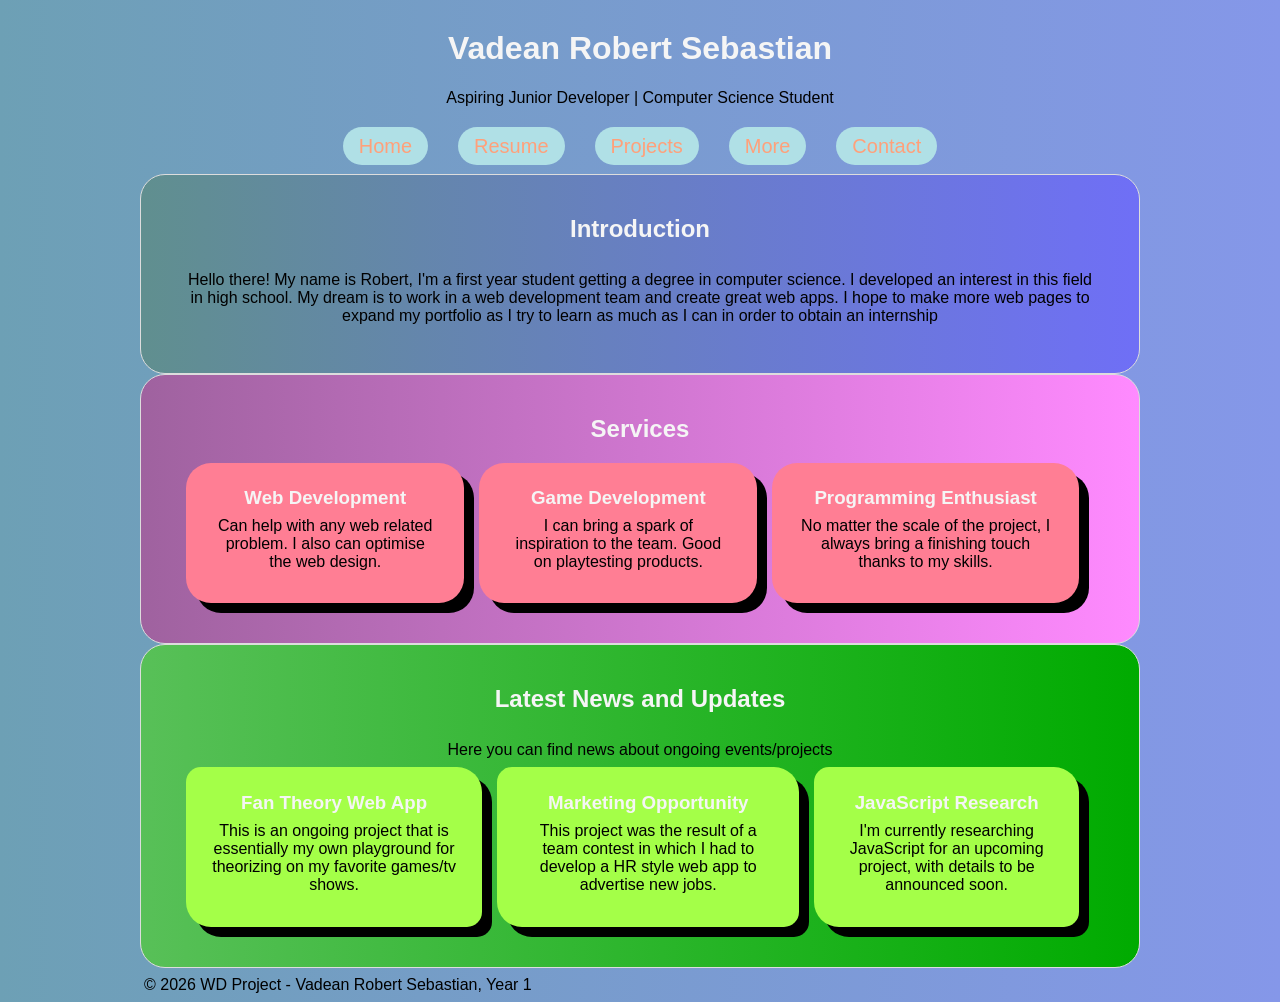
<file: index.html>
<!DOCTYPE html>
<html lang="en">
<head>
    <meta charset="UTF-8">
    <meta name="viewport" content="width=device-width, initial-scale=1.0">
    <title>My Developer Brand</title>
    <link rel="stylesheet" href="styles.css">
    <link rel="stylesheet" href="https://cdnjs.cloudflare.com/ajax/libs/font-awesome/6.4.2/css/all.min.css" integrity="sha512-z3gLpd7yknf1YoNbCzqRKc4qyor8gaKU1qmn+CShxbuBusANI9QpRohGBreCFkKxLhei6S9CQXFEbbKuqLg0DA==" crossorigin="anonymous" referrerpolicy="no-referrer">
</head>
<body>
    <a href="#main-content" class="skip-link">Skip to main content</a>
    <header>
        <h1>Vadean Robert Sebastian</h1>
        <p class="subtitle">Aspiring Junior Developer | Computer Science Student</p>
        <nav aria-label="Main navigation">
            <ul class="nav-links">
                <li><a href="index.html">Home</a></li>
                <li><a href="about.html">Resume</a></li>
                <li><a href="data.html">Projects</a></li>
                <li class="dropdown"> <a href="#" id="more">More</a> 
                <ul id="more-list">
                    <li> <a href="card.html">Card</a> </li>
                    <li> <a href="overview.html">Overview</a> </li>
                    <li> <a href="chatbot.html">Chatbot</a> </li>
                    <li><a href="specificity.html">CSS Game</a></li>
                </ul>
                </li>
                <li><a href="contact.html">Contact</a></li>
            </ul>
        </nav>
    </header>
    <main id="main-content">
        <section class="description-container">
            <h2>Introduction</h2>
            <p>Hello there! My name is Robert, I'm a first year student getting a degree in computer science. I developed an interest in this field in high school. My dream is to work in a web development team and create great web apps. I hope to make more web pages to expand my portfolio as I try to learn as much as I can in order to obtain an internship</p>
        </section>
        <section class="service-container">
            <h2>Services</h2>
            <div class="card-container">
            <article class="card">
                <h3>Web Development</h3>
                <p>Can help with any web related problem. I also can optimise the web design.</p>
            </article>
            <article class="card">
                <h3>Game Development</h3>
                <p>I can bring a spark of inspiration to the team. Good on playtesting products.</p>
            </article>
            <article class="card">
                <h3>Programming Enthusiast</h3>
                <p>No matter the scale of the project, I always bring a finishing touch thanks to my skills.</p>
            </article>
            </div>
        </section>
        <section class="update-container">
            <h2>Latest News and Updates</h2>
            <p class="subtitle">Here you can find news about ongoing events/projects</p>
            <div class="card-container">
            <article class="update-card">
                    <h3>Fan Theory Web App</h3>
                    <p>This is an ongoing project that is essentially my own playground for theorizing on my favorite games/tv shows.</p>
            </article>
            <article class="update-card">
                    <h3>Marketing Opportunity</h3>
                    <p>This project was the result of a team contest in which I had to develop a HR style web app to advertise new jobs.</p>
            </article>
            <article class="update-card">
                    <h3>JavaScript Research</h3>
                    <p>I'm currently researching JavaScript for an upcoming project, with details to be announced soon.</p>
            </article>
            </div>
    </section>
    </main>
    <footer>
        <p>&copy; 2026 WD Project - Vadean Robert Sebastian, Year 1</p>
    </footer>
    <script src="navigation.js"></script>
</body>
</html>
</file>
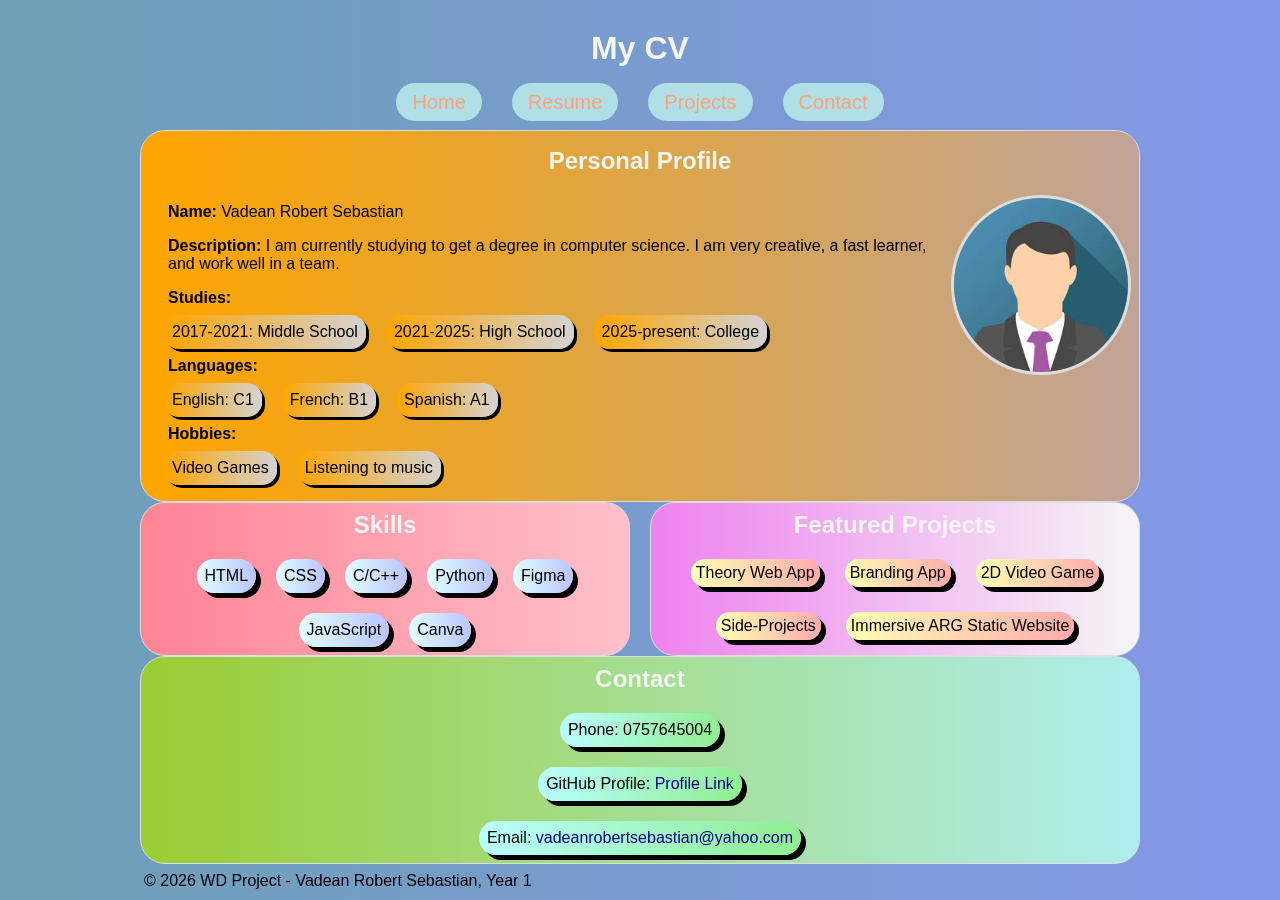
<file: about.html>
<!DOCTYPE html>
<html lang="en">
<head>
    <meta charset="UTF-8">
    <meta name="viewport" content="width=device-width, initial-scale=1.0">
    <title>Developer CV</title>
    <link rel="stylesheet" href="styles.css">
    <link rel="stylesheet" href="https://cdnjs.cloudflare.com/ajax/libs/font-awesome/6.4.2/css/all.min.css" integrity="sha512-z3gLpd7yknf1YoNbCzqRKc4qyor8gaKU1qmn+CShxbuBusANI9QpRohGBreCFkKxLhei6S9CQXFEbbKuqLg0DA==" crossorigin="anonymous" referrerpolicy="no-referrer" >
</head>
<body>
    <a href="#main-content" class="skip-link">Skip to main content</a>
    <header>
        <h1>My CV</h1>
        <nav aria-label="Main navigation">
            <ul class="nav-links">
                <li><a href="index.html">Home</a></li>
                <li><a href="about.html">Resume</a></li>
                <li><a href="data.html">Projects</a></li>
                <li><a href="contact.html">Contact</a></li>
            </ul>
        </nav>
    </header>
    <main id="main-content">
        <section class="profile-container">
            <h2>Personal Profile</h2>
            <div class="profile-content">
            <div class="profile-text">
            <p><b>Name:</b> Vadean Robert Sebastian</p>
            <p><b>Description:</b> I am currently studying to get a degree in computer science. I am very creative, a fast learner, and work well in a team.</p>
            <p><b>Studies:</b></p>
                <ul class="studies">
                <li>2017-2021: Middle School</li>
                <li>2021-2025: High School</li>
                <li>2025-present: College</li>
                </ul>
            <p><b>Languages:</b></p>
            <ul class="studies">
                <li>English: C1</li>
                <li>French: B1</li>
                <li>Spanish: A1</li>
            </ul>
            <p><b>Hobbies:</b></p>
            <ul class="studies">
                <li>Video Games</li>
                <li>Listening to music</li>
            </ul>
            </div>
            <img src="avatar.jfif" alt="profile-image" class="profile-img">
            </div>
        </section>
         <div class="cv-container">
        <section class="skills-container">
            <h2>Skills</h2>
            <ul class="skills">
                <li>HTML</li>
                <li>CSS</li>
                <li>C/C++</li>
                <li>Python</li>
                <li>Figma</li>
                <li>JavaScript</li>
                <li>Canva</li>
            </ul>
        </section>
            <section class="project-container">
            <h2>Featured Projects</h2>
            <ul class="project">
                <li>Theory Web App</li>
                <li>Branding App</li>
                <li>2D Video Game</li>
                <li>Side-Projects</li>
                <li>Immersive ARG Static Website</li>
            </ul>
        </section>
        </div>
        <section class="contact-container">
            <h2>Contact</h2>
            <ul class="contact">
                <li>Phone: 0757645004</li>
                <li>GitHub Profile: <a href="https://github.com/RobertDev15/personal-brand-website">Profile Link</a></li>
                <li>Email: <a href="mailto:vadeanrobertsebastian@yahoo.com">vadeanrobertsebastian@yahoo.com</a></li>
            </ul>
        </section>
    </main>
    <footer>
        <p>&copy; 2026 WD Project - Vadean Robert Sebastian, Year 1</p>
    </footer>
</body>
</html>
</file>
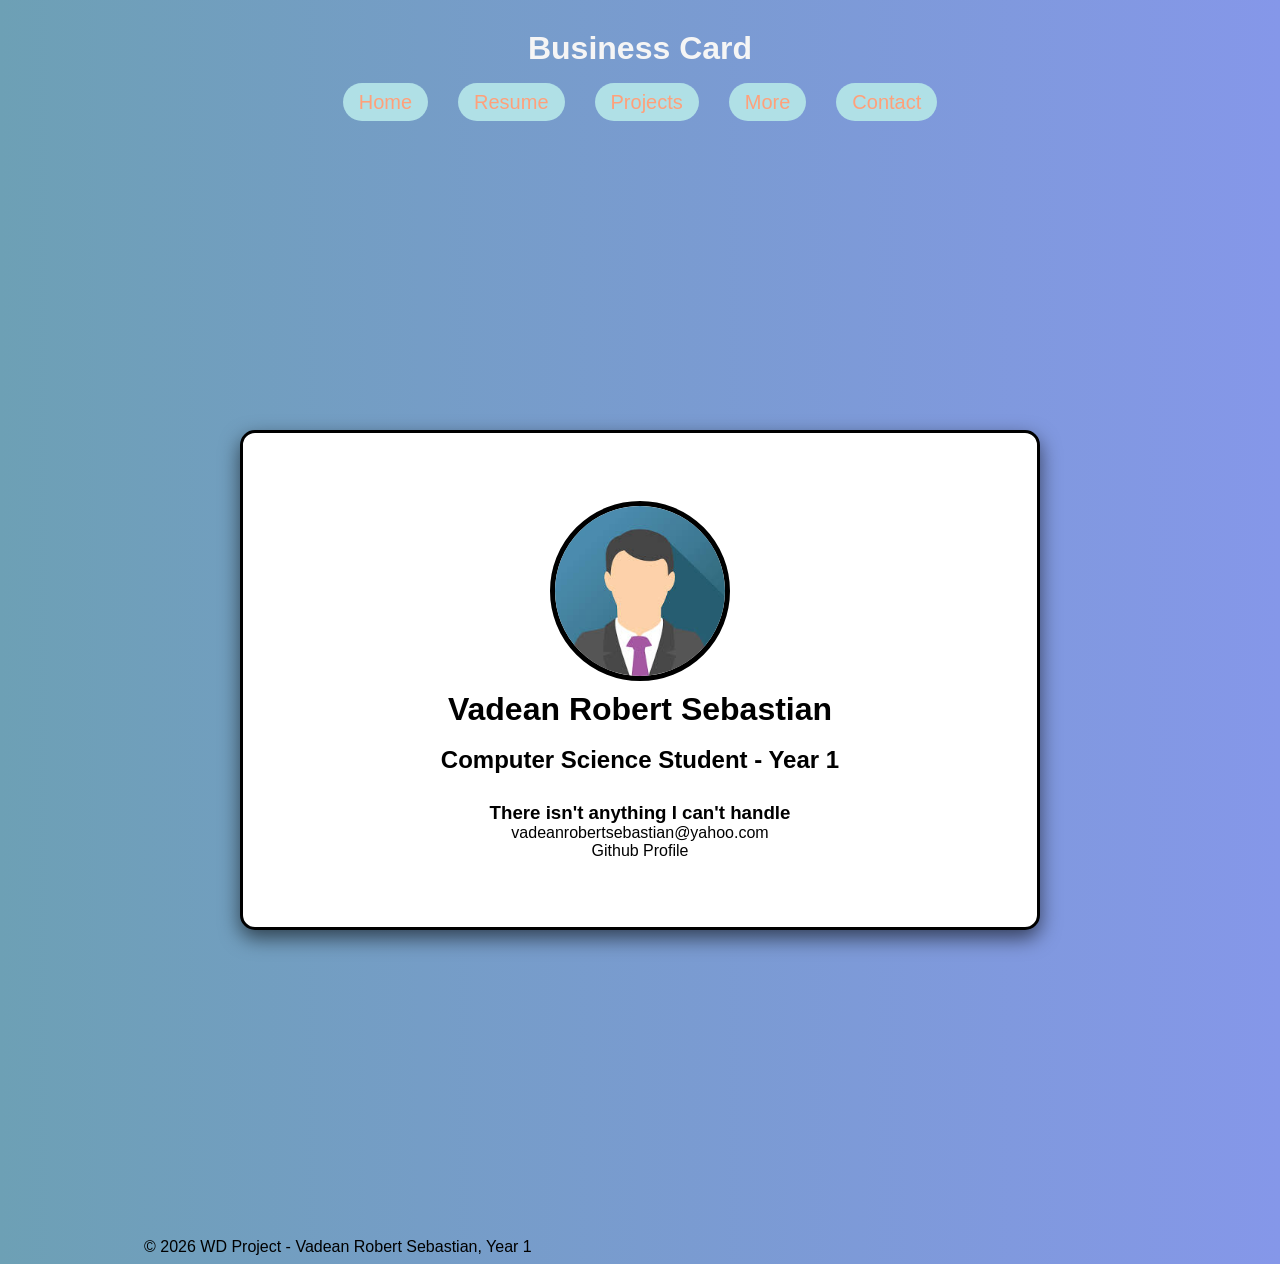
<file: card.html>
<!DOCTYPE html>
<html lang="en">
<head>
    <meta charset="UTF-8">
    <meta name="viewport" content="width=device-width, initial-scale=1.0">
    <title>Developer Business Card</title>
    <link rel="stylesheet" href="styles.css">
    <link rel="stylesheet" href="card.css">
    <link rel="stylesheet" href="https://cdnjs.cloudflare.com/ajax/libs/font-awesome/6.4.2/css/all.min.css" integrity="sha512-z3gLpd7yknf1YoNbCzqRKc4qyor8gaKU1qmn+CShxbuBusANI9QpRohGBreCFkKxLhei6S9CQXFEbbKuqLg0DA==" crossorigin="anonymous" referrerpolicy="no-referrer" >
    <style>
        .subtitle{
            color: black;
        }
    </style>
</head>
<body>
    <a href="#main-content" class="skip-link">Skip to main content</a>
    <header>
        <h1>Business Card</h1>
        <nav aria-label="Main navigation">
            <ul class="nav-links">
                <li><a href="index.html">Home</a></li>
                <li><a href="about.html">Resume</a></li>
                <li><a href="data.html">Projects</a></li>
                <li class="dropdown"> <a href="#" id="more">More</a> 
                <ul id="more-list">
                    <li> <a href="card.html">Card</a> </li>
                    <li> <a href="overview.html">Overview</a> </li>
                    <li> <a href="chatbot.html">Chatbot</a> </li>
                    <li><a href="specificity.html">CSS Game</a></li>
                </ul>
                </li>
                <li><a href="contact.html">Contact</a></li>
            </ul>
        </nav>
    </header>
    <main id="main-content">
        <div id="business-card">
            <img src="avatar.jfif" alt="Profile picture" class="profile-img" style="border: 5px solid black;">
            <h1 class="name">Vadean Robert Sebastian</h1>
            <h2 class="subtitle">Computer Science Student - Year 1</h2>
            <h3 class="catchphrase">There isn't anything I can't handle</h3>
            <a href="mailto:vadeanrobertsebastian@yahoo.com" id="email">vadeanrobertsebastian@yahoo.com</a>
            <a href="https://github.com/" id="github">Github Profile</a>
        </div>
    </main>
    <footer>
        <p>&copy; 2026 WD Project - Vadean Robert Sebastian, Year 1</p>
    </footer>
    <script src="navigation.js"></script>
</body>
</html>
</file>
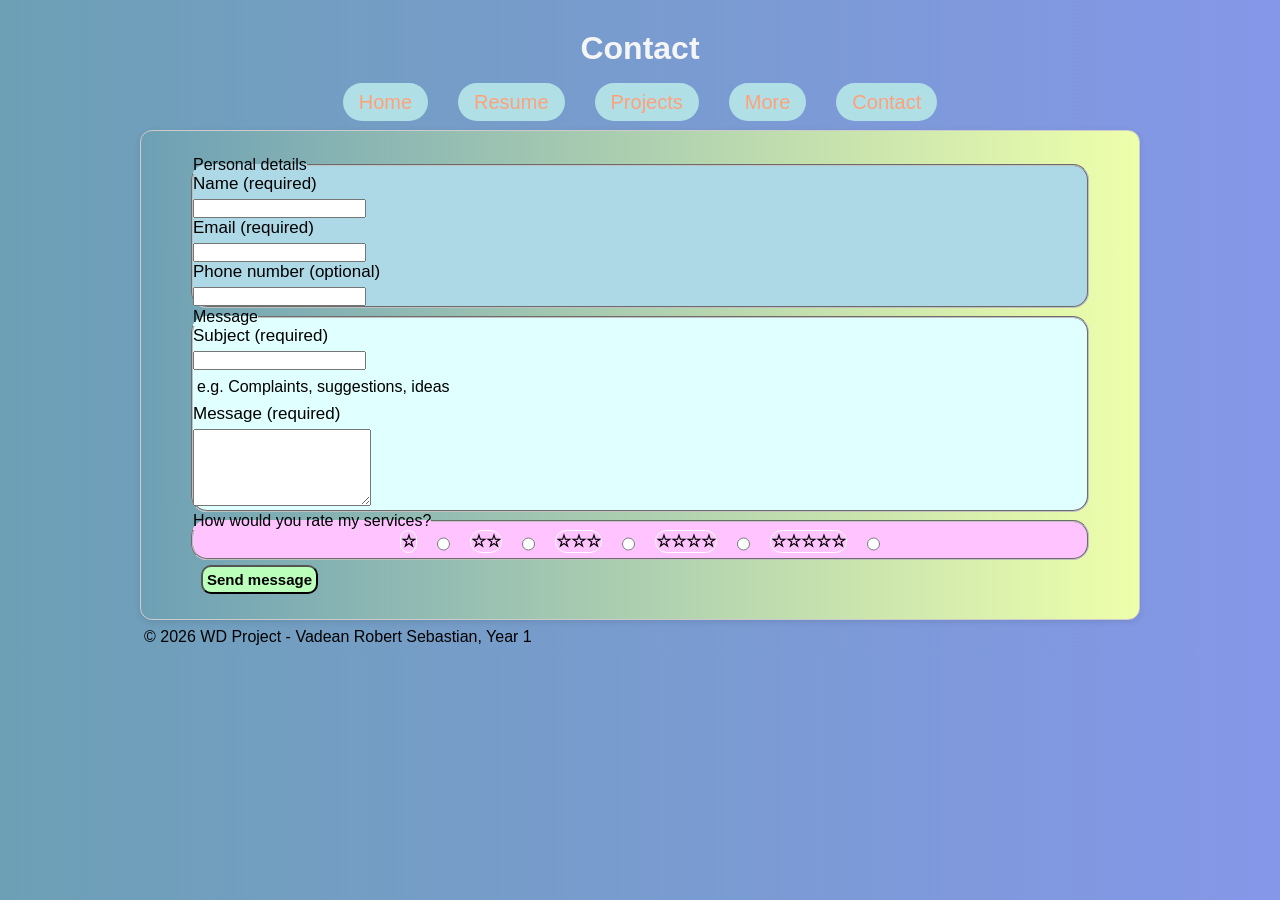
<file: contact.html>
<!DOCTYPE html>
<html lang="en">
<head>
    <meta charset="UTF-8">
    <meta name="viewport" content="width=device-width, initial-scale=1.0">
    <title>Contact and feedback</title>
    <link rel="stylesheet" href="styles.css">
    <link rel="stylesheet" href="https://cdnjs.cloudflare.com/ajax/libs/font-awesome/6.4.2/css/all.min.css" integrity="sha512-z3gLpd7yknf1YoNbCzqRKc4qyor8gaKU1qmn+CShxbuBusANI9QpRohGBreCFkKxLhei6S9CQXFEbbKuqLg0DA==" crossorigin="anonymous" referrerpolicy="no-referrer" >
</head>
<body>
    <a href="#main-content" class="skip-link">Skip to main content</a>
    <header>
        <h1>Contact</h1>
        <nav aria-label="Main navigation">
            <ul class="nav-links">
               <li><a href="index.html">Home</a></li>
                <li><a href="about.html">Resume</a></li>
                <li><a href="data.html">Projects</a></li>
                <li class="dropdown"> <a href="#" id="more">More</a> 
                <ul id="more-list">
                    <li> <a href="card.html">Card</a> </li>
                    <li> <a href="overview.html">Overview</a> </li>
                    <li> <a href="chatbot.html">Chatbot</a> </li>
                    <li><a href="specificity.html">CSS Game</a></li>
                </ul>
                </li>
                <li><a href="contact.html">Contact</a></li>
            </ul>
        </nav>
    </header>
    <main id="main-content">
        <form action="#" method="post" aria-label="Contact form" class="form">
            <fieldset class="details">
                <legend>Personal details</legend>
                <label for="name">Name (required)</label>
                <input type="text" name="name" id="name" required>
                <label for="email">Email (required)</label>
                <input type="email" name="email" id="email" required>
                <label for="phone">Phone number (optional)</label>
                <input type="tel" name="phone" id="phone">
            </fieldset>
            <fieldset class="msg">
                <legend>Message</legend>
                <label for="subject">Subject (required)</label>
                <input type="text" name="subject" id="subject"  class="subject" aria-describedby="subject-hint" required>
                <p id="subject-hint">e.g. Complaints, suggestions, ideas</p>
                <label for="msg" class="msg">Message (required)</label>
                <textarea name="message" id="msg" rows="5" required></textarea>
            </fieldset>
            <fieldset class="review">
                <legend>How would you rate my services?</legend>
                <label for="1star">&star;</label>
                <input type="radio" name="review" id="1star" value="1">
                <label for="2star">&star;&star;</label>
                <input type="radio" name="review" id="2star" value="2">
                <label for="3star">&star;&star;&star;</label>
                <input type="radio" name="review" id="3star" value="3">
                <label for="4star">&star;&star;&star;&star;</label>
                <input type="radio" name="review" id="4star" value="4">
                <label for="5star">&star;&star;&star;&star;&star;</label>
                <input type="radio" name="review" id="5star" value="5">
            </fieldset>
            <button type="submit" class="btn"><b>Send message</b></button>
        </form>
    </main>
    <footer>
        <p>&copy; 2026 WD Project - Vadean Robert Sebastian, Year 1</p>
    </footer>
    <script src="navigation.js"></script>
</body>
</html>
</file>
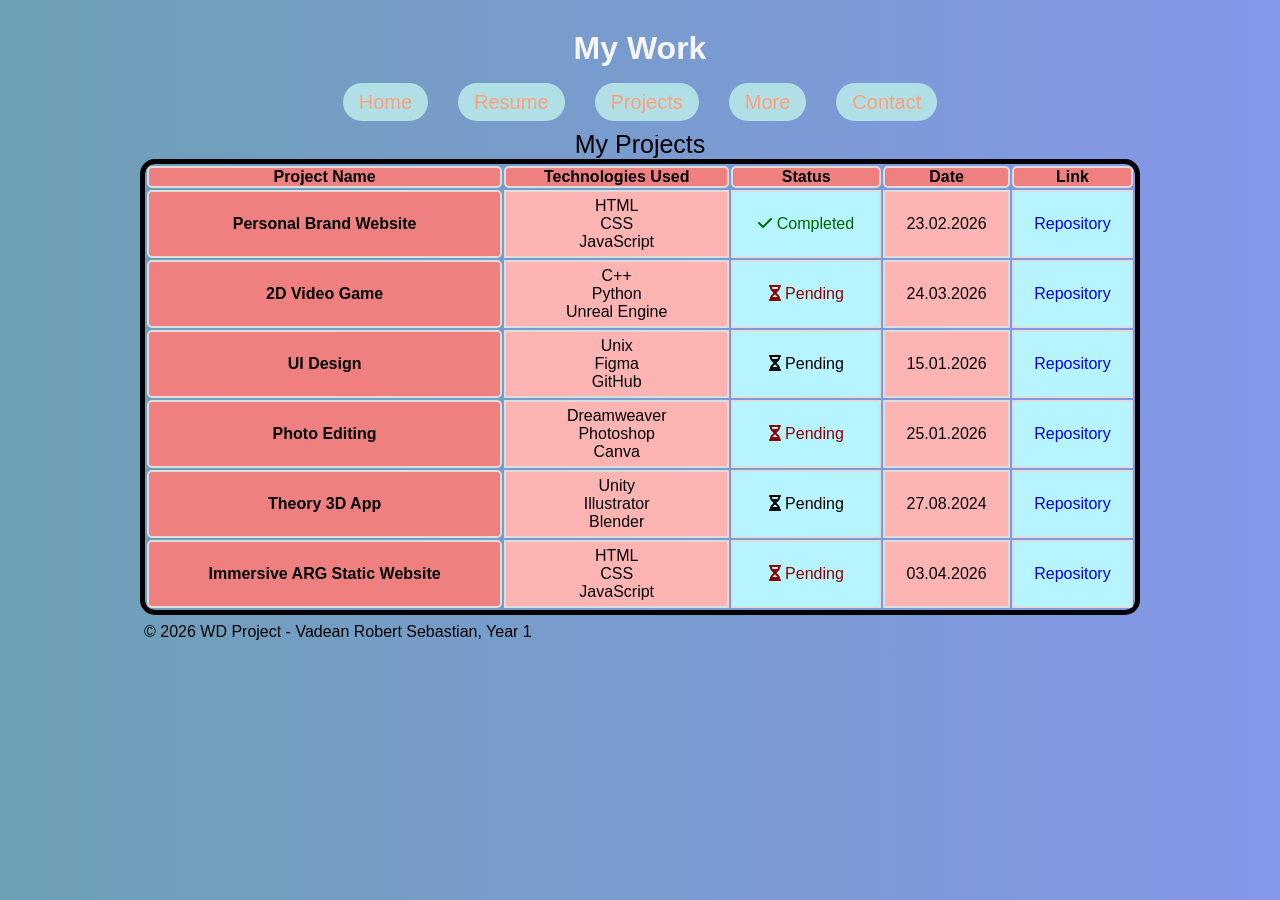
<file: data.html>
<!DOCTYPE html>
<html lang="en">
<head>
    <meta charset="UTF-8">
    <meta name="viewport" content="width=device-width, initial-scale=1.0">
    <title>Developer Portfolio</title>
    <link rel="stylesheet" href="styles.css">
    <link rel="stylesheet" href="https://cdnjs.cloudflare.com/ajax/libs/font-awesome/6.4.2/css/all.min.css" integrity="sha512-z3gLpd7yknf1YoNbCzqRKc4qyor8gaKU1qmn+CShxbuBusANI9QpRohGBreCFkKxLhei6S9CQXFEbbKuqLg0DA==" crossorigin="anonymous" referrerpolicy="no-referrer" >
    <style>
        .done{
            color: darkgreen;
        }
        .status:nth-child(odd){
            color: darkred;
        }
        .status:nth-child(even){
            color: yellowgreen;
        }
    </style>
</head>
<body>
    <a href="#main-content" class="skip-link">Skip to main content</a>
    <header>
        <h1>My Work</h1>
        <nav aria-label="Main navigation">
            <ul class="nav-links">
                <li><a href="index.html">Home</a></li>
                <li><a href="about.html">Resume</a></li>
                <li><a href="data.html">Projects</a></li>
                <li class="dropdown"> <a href="#" id="more">More</a> 
                <ul id="more-list">
                    <li> <a href="card.html">Card</a> </li>
                    <li> <a href="overview.html">Overview</a> </li>
                    <li> <a href="chatbot.html">Chatbot</a> </li>
                    <li><a href="specificity.html">CSS Game</a></li>
                </ul>
                </li>
                <li><a href="contact.html">Contact</a></li>
            </ul>
        </nav>
    </header>
    <main id="main-content">
        <table class="data-table">
            <caption>My Projects</caption>
            <thead>
                <tr>
                    <th scope="col">Project Name</th>
                    <th scope="col">Technologies Used</th>
                    <th scope="col">Status</th>
                    <th scope="col">Date</th>
                    <th scope="col">Link</th>
                </tr>
            </thead>
            <tbody>
                <tr>
                    <th scope="row">Personal Brand Website</th>
                    <td>
                        <ul>
                        <li>HTML</li>
                        <li>CSS</li>
                        <li>JavaScript</li>
                        </ul>
                    </td>
                    <td class="done"><i class="fa-solid fa-check"></i> Completed</td>
                    <td>23.02.2026</td>
                    <td><a href="https://github.com/RobertDev15">Repository</a></td>
                </tr>
                <tr>
                    <th scope="row">2D Video Game</th>
                    <td>
                        <ul>
                            <li>C++</li>
                            <li>Python</li>
                            <li>Unreal Engine</li>
                        </ul>
                    </td>
                    <td class="status"><i class="fa-solid fa-hourglass-half"></i> Pending</td>
                    <td >24.03.2026</td>
                    <td><a href="https://github.com/RobertDev15">Repository</a></td>
                </tr>
                <tr>
                    <th scope="row">UI Design</th>
                    <td>
                        <ul>
                            <li>Unix</li>
                            <li>Figma</li>
                            <li>GitHub</li>
                        </ul>
                    </td>
                    <td><i class="fa-solid fa-hourglass-half"></i> Pending</td>
                    <td >15.01.2026</td>
                    <td><a href="https://github.com/RobertDev15">Repository</a></td>
                </tr>
                <tr>
                    <th  scope="row">Photo Editing</th>
                    <td>
                        <ul>
                            <li>Dreamweaver</li>
                            <li>Photoshop</li>
                            <li>Canva</li>
                        </ul>
                    </td>
                    <td class="status"><i class="fa-solid fa-hourglass-half"></i> Pending</td>
                    <td>25.01.2026</td>
                    <td><a href="https://github.com/RobertDev15">Repository</a></td>
                </tr>
                <tr>
                    <th scope="row">Theory 3D App</th>
                    <td>
                        <ul>
                            <li>Unity</li>
                            <li>Illustrator</li>
                            <li>Blender</li>
                        </ul>
                    </td>
                    <td><i class="fa-solid fa-hourglass-half"></i> Pending</td>
                    <td>27.08.2024</td>
                    <td><a href="https://github.com/RobertDev15">Repository</a></td>
                </tr>
                <tr>
                    <th scope="row">Immersive ARG Static Website</th>
                    <td>
                        <ul>
                            <li>HTML</li>
                            <li>CSS</li>
                            <li>JavaScript</li>
                        </ul>
                    </td>
                    <td class="status"><i class="fa-solid fa-hourglass-half"></i> Pending</td>
                    <td>03.04.2026</td>
                    <td ><a href="#">Repository</a></td>
                </tr>
            </tbody>
        </table>
    </main>
    <footer>
        <p>&copy; 2026 WD Project - Vadean Robert Sebastian, Year 1</p>
    </footer>
    <script src="navigation.js"></script>
</body>
</html>
</file>
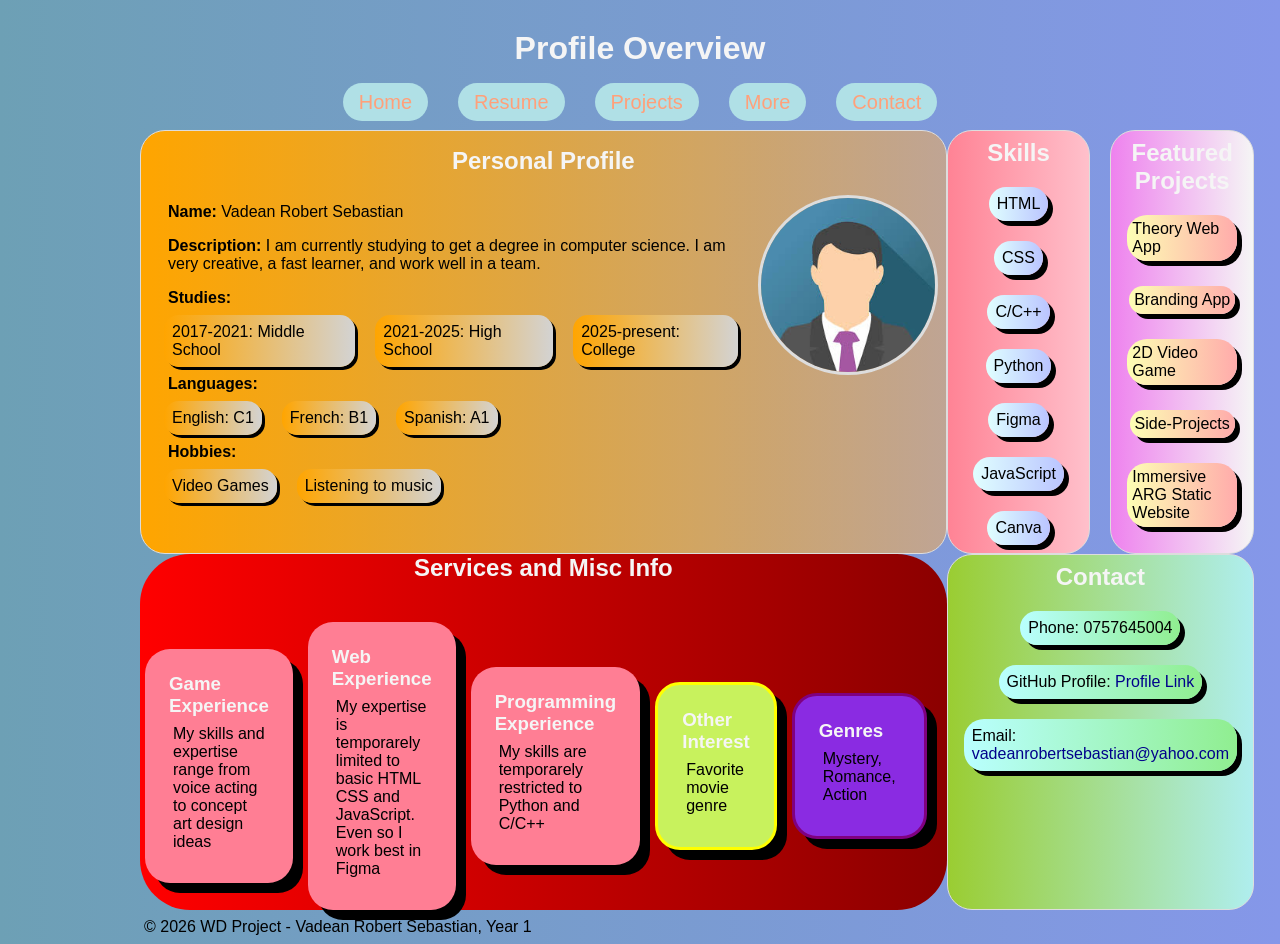
<file: overview.html>
<!DOCTYPE html>
<html lang="en">
<head>
    <meta charset="UTF-8">
    <meta name="viewport" content="width=device-width, initial-scale=1.0">
    <title>Developer Services</title>
    <link rel="stylesheet" href="styles.css">
    <link rel="stylesheet" href="https://cdnjs.cloudflare.com/ajax/libs/font-awesome/6.4.2/css/all.min.css" integrity="sha512-z3gLpd7yknf1YoNbCzqRKc4qyor8gaKU1qmn+CShxbuBusANI9QpRohGBreCFkKxLhei6S9CQXFEbbKuqLg0DA==" crossorigin="anonymous" referrerpolicy="no-referrer" >
</head>
<body>
    <a href="#main-content" class="skip-link">Skip to main content</a>
    <header>
        <h1>Profile Overview</h1>
        <nav aria-label="Main navigation">
            <ul class="nav-links">
                <li><a href="index.html">Home</a></li>
                <li><a href="about.html">Resume</a></li>
                <li><a href="data.html">Projects</a></li>
                <li class="dropdown"> <a href="#" id="more">More</a> 
                <ul id="more-list">
                    <li> <a href="card.html">Card</a> </li>
                    <li> <a href="overview.html">Overview</a> </li>
                    <li> <a href="chatbot.html">Chatbot</a> </li>
                    <li><a href="specificity.html">CSS Game</a></li>
                </ul>
                </li>
                <li><a href="contact.html">Contact</a></li>
            </ul>
        </nav>
    </header>
    <main id="main-content" class="main-overview">
        <section class="profile-container">
            <h2>Personal Profile</h2>
            <div class="profile-content">
            <div class="profile-text">
            <p><b>Name:</b> Vadean Robert Sebastian</p>
            <p><b>Description:</b> I am currently studying to get a degree in computer science. I am very creative, a fast learner, and work well in a team.</p>
            <p><b>Studies:</b></p>
                <ul class="studies">
                <li>2017-2021: Middle School</li>
                <li>2021-2025: High School</li>
                <li>2025-present: College</li>
                </ul>
            <p><b>Languages:</b></p>
            <ul class="studies">
                <li>English: C1</li>
                <li>French: B1</li>
                <li>Spanish: A1</li>
            </ul>
            <p><b>Hobbies:</b></p>
            <ul class="studies">
                <li>Video Games</li>
                <li>Listening to music</li>
            </ul>
            </div>
            <img src="avatar.jfif" alt="profile-image" class="profile-img">
            </div>
        </section>
         <div class="cv-container">
        <section class="skills-container">
            <h2>Skills</h2>
            <ul class="skills">
                <li>HTML</li>
                <li>CSS</li>
                <li>C/C++</li>
                <li>Python</li>
                <li>Figma</li>
                <li>JavaScript</li>
                <li>Canva</li>
            </ul>
        </section>
            <section class="project-container">
            <h2>Featured Projects</h2>
            <ul class="project">
                <li>Theory Web App</li>
                <li>Branding App</li>
                <li>2D Video Game</li>
                <li>Side-Projects</li>
                <li>Immersive ARG Static Website</li>
            </ul>
        </section>
         </div>
         <section class="overview-container">
            <h2>Services and Misc Info</h2>
        <div class="card-container">
            <article class="game-card">
                <h3>Game Experience</h3>
                <p>My skills and expertise range from voice acting to concept art design ideas</p>
            </article>
            <article class="web-card">
                <h3>Web Experience</h3>
                <p>My expertise is temporarely limited to basic HTML CSS and JavaScript. Even so I work best in Figma</p>
            </article>
            <article class="program-card">
                <h3>Programming Experience</h3>
                <p>My skills are temporarely restricted to Python and C/C++</p>
            </article>
            <article class="extra-card">
                <h3>Other Interest</h3>
                <p>Favorite movie genre</p>
            </article>
            <article class="interest-card">
                <h3>Genres</h3>
                <p>Mystery, Romance, Action</p>
            </article>
        </div>
        </section>
        <section class="contact-container">
            <h2>Contact</h2>
            <ul class="contact">
                <li>Phone: 0757645004</li>
                <li>GitHub Profile: <a href="https://github.com/RobertDev15/personal-brand-website">Profile Link</a></li>
                <li>Email: <a href="mailto:vadeanrobertsebastian@yahoo.com">vadeanrobertsebastian@yahoo.com</a></li>
            </ul>
        </section>
        
    </main>
    <footer>
        <p>&copy; 2026 WD Project - Vadean Robert Sebastian, Year 1</p>
    </footer>
    <script src="navigation.js"></script>
</body>
</html>
</file>
<file: styles.css>
/* Main  */
*{
    margin: 0;
    padding: 0;
    box-sizing: border-box;
}
header{
    padding: 16px;
    width: 100%;
    border-radius: 15px;
    color: black;
}
header h1{
    text-align: center;
    padding: 4px;
    margin: 10px;
}
h1,h2,h3{
    color: whitesmoke;
}
body{
    font-family: 'Segoe UI', Tahoma, Geneva, Verdana, sans-serif;
    background: linear-gradient(90deg,rgb(109, 160, 181),rgb(133, 151, 233));
    box-sizing: border-box;
    max-width: 1000px;
    margin: 0 auto;
    color: black;
}
.skip-link{
    position: absolute;
    left: -10000px;
    top: auto;
    width: 1px;
    height: 1px;
    overflow: hidden;
}
.skip-link:focus{
    position: static;
    width: auto;
    height: auto;
}
    /* Navigation  */
.nav-links{
    list-style: none;
    display: flex;
    justify-content: center;
    align-items: center;
    gap: 30px;
    margin-top: 20px;
}
.nav-links a{
    text-decoration: none;
    color: lightsalmon;
    font-size: 20px;
    background-color: powderblue;
    border-radius: 20px;
    padding: 8px 16px;
    margin: 0;
}
.nav-links a:hover{
    cursor: pointer;
    color: blue;
    background: linear-gradient(90deg,rgb(109, 160, 181),rgb(133, 151, 233));
    transition: 0.5s ease;
}
.dropdown {
    position: relative;
}

.dropdown ul {
    position: absolute;
    display: none;
    top: 25px;
    border-top-left-radius: 0px;
    border-top-right-radius: 0px;
    width: 100%;
    padding-top: 0px;
    list-style: none;
}

.dropdown ul a {
    display: block;
    padding-left: 15px;
    padding-right: 15px;
    padding-bottom: 5px;
}

.dropdown ul a::after {
    content: "";
    display: block;
    border-bottom: 1px solid white;
    width: 100%;
    margin: 0 auto;
    margin-top: 5px;
}

.dropdown ul li:first-child a {
    border-top: 2px solid white;
    padding-top: 5px;
}
.dropdown ul li:last-child a::after {
    border-bottom: none;
    display: none;
}

.dropdown ul.show-menu {
    display: block;
}

       /* Containers */
.description-container,.service-container,.update-container{
    padding: 40px;
    width: 100%;
    text-align: center;
    border-radius: 25px;
}
.description-container{
    background: linear-gradient(90deg,rgb(96, 143, 143),rgb(111, 111, 246));
    border: 1px solid #ddd;
}
.service-container{
    background: linear-gradient(90deg,rgb(159, 98, 159),rgb(255, 138, 255));
    border: 1px solid #ddd;
}
.update-container{
    background: linear-gradient(90deg,rgb(88, 192, 88),rgb(0, 171, 0));
    border: 1px solid #ddd;
}
.card-container{
    display: flex;
    justify-content: center;
    align-items: center;
    gap: 15px;
    margin-left: 5px;
    margin-right: 20px;
}
.profile-container{
    padding: 16px 8px;
    width: 100%;
    text-align: left;
    border-radius: 25px;
    border: 1px solid #ddd;
    background: linear-gradient(90deg,orange,rgba(255, 175, 77, 0.5));
}
.profile-content{
    display: flex;
    justify-content: space-between;
    align-items: flex-start;
    gap: 20px;
}
.profile-text{
    flex: 1;
}
.skills-container{
    padding: 8px 16px;
    width: 100%;
    text-align: left;
    border-radius: 25px;
    border: 1px solid #ddd;
    background: linear-gradient(90deg,rgb(255, 131, 149),pink);
}
.contact-container{
    padding: 8px 16px;
    width: 100%;
    text-align: left;
    border-radius: 25px;
    border: 1px solid #ddd;
    background: linear-gradient(90deg,yellowgreen,paleturquoise);
}
.project-container{
    padding: 8px 16px;
    width: 100%;
    text-align: left;
    border-radius: 25px;
    border: 1px solid #ddd;
    background: linear-gradient(90deg,violet,whitesmoke);
}
.cv-container{
    display: grid;
    grid-template-columns: 1fr 1fr;
    gap: 20px;
}
.overview-container{
    display: flex;
    flex-direction: column;
    gap: 20px;
    background: linear-gradient(90deg,red,darkred);
    border-radius: 50px;
}
    /* Cards */
.card{
    background-color: rgb(255, 126, 148);
    border-radius: 25px; 
    padding: 24px;
    max-width: fit-content;
    box-shadow: 10px 10px;  
}
.card:hover{
    cursor: pointer;
    background-color: rgb(255, 108, 255);
    transition: 0.3s ease;
}
.update-card{
    background-color: rgb(164, 255, 72);
    border-radius: 15px 25px;
    padding: 25px 20px;
    max-width: fit-content; 
    box-shadow: 10px 10px;
}
.update-card:hover{
    cursor: pointer;
    background-color: rgb(62, 226, 62);
    transition: 0.3s ease;
}
.game-card,.web-card,.program-card{
    background-color: rgb(255, 126, 148);
    border-radius: 25px; 
    padding: 24px;
    max-width: fit-content;
    box-shadow: 10px 10px;  
}
.extra-card{
    background-color: rgb(200, 242, 93);
    border-radius: 25px; 
    border: 3px solid yellow;
    padding: 24px;
    max-width: fit-content;
    box-shadow: 10px 10px;  
}
.interest-card{
    background-color: blueviolet;
    border-radius: 25px; 
    border: 3px solid purple;
    padding: 24px;
    max-width: fit-content;
    box-shadow: 10px 10px;  
}
     /* Form access */
.form{
    padding: 25px 50px;
    background: linear-gradient(90deg,rgb(109, 160, 181),rgb(238, 255, 171));
    border: 1px solid #ccc;
    border-radius: 12px;
    box-shadow: 0 2px 6px rgb(0, 0, 0,0.1);
}
.details{
    background-color: lightblue;
    border-radius: 16px;
}
.details label{
    display: block;
    text-align: left;
    margin-bottom: 5px;
}
.msg{
    background-color: lightcyan;
    border-radius: 16px;
}
.msg label{
    display: block;
    text-align: left;
    margin-bottom: 5px;
}
.review{
    background-color: rgb(255, 195, 255);
    border-radius: 16px;
    display: flex;
    justify-content: center;
    gap: 20px;
}
.review label{
    border: 1px solid white;
    border-radius: 16px;
    font-size: 17px;
    font-weight: bold;
}
.btn{
    background-color: rgb(186, 255, 186);
    border-radius: 10px;
    padding: 4px;
    margin-top: 5px;
    margin-left: 10px;
    font-size: 15px;
}
label{
    display: block;
    text-align: left;
    margin-bottom: 5px;
    font-size: 17px;
}
    /*Data table */
.data-table{
    width: 100%;
    border-radius: 15px;
    overflow: hidden;
    border: 5px solid;
}
.data-table th{
    background-color: lightcoral;
    border: 2px solid #ddd;
    border-radius: 5px;
}
.data-table td:nth-child(even){
    background-color: rgb(255, 180, 180);
}
.data-table td:nth-child(odd){
    background-color: rgb(182, 245, 255);
}
td ul{
    list-style: none;
    padding: 5px 10px;
}
td a{
    text-decoration: none;
}
.data-table td{
    text-align: center;
    border: 2px solid #ddd;
}
.data-table caption{
    text-align: center;
    font-size: 25px;
}
  /* Refinements */
.profile-container p{
    margin-left: 15px;
}
.studies{
    list-style: none;
    margin-left: 15px;
    display: flex;
    gap: 20px;
}
.studies li{
    background: linear-gradient(90deg,orange,lightgray);
    border-radius: 15px;
    padding: 8px;
    box-shadow: 3px 3px;
}
.hobby{
    background: linear-gradient(90deg,orange,lightgray);
    border-radius: 15px;
    padding: 8px;
    box-shadow: 3px 3px;
}
.skills{
    display: flex;
    justify-content: center;
    align-items: center;
    gap: 20px;
    list-style: none;
    flex-wrap: wrap;
}
.skills li{
    background: linear-gradient(90deg,lightcyan,rgb(186, 196, 255));
    border-radius: 20px;
    padding: 8px;
    box-shadow: 5px 5px;
}
.contact{
    display: flex;
    flex-direction: column;
    justify-content: center;
    align-items: center;
    gap: 20px;
    list-style: none;
    flex-wrap: wrap;
}
.contact li{
    background: linear-gradient(90deg,rgb(185, 255, 255),lightgreen);
    border-radius: 20px;
    padding: 8px;
    box-shadow: 5px 5px;
}
.contact a{
    text-decoration: none;
    color: darkblue;
}
.contact a:hover{
    color: blue;
    transition: 0.3s ease;
}
h2{
    text-align: center;
    margin-bottom: 20px;
}
.project{
    display: flex;
    justify-content: center;
    align-items: center;
    gap: 25px;
    list-style: none;
    flex-wrap: wrap;
}
.project li{
    background: linear-gradient(90deg,rgb(253, 255, 180),rgb(255, 171, 171));
    border-radius: 20px;
    padding: 5px;
    box-shadow: 5px 5px;
}
.subtitle{
    padding: 8px;
    text-align: center;
}
p{
    padding: 8px 4px;
}
.profile-img{
    width: 180px;
    height: 180px;
    object-fit: cover;
    border-radius: 50%;
    border: 3px solid #ddd;
}
.main-overview{
    display: grid;
    grid-template-columns: 1fr 1fr;
}
@media (max-width: 600px) {
    body {
        padding: 0 20px;
    }

    .card-container {
        flex-direction: column;
    }
    .card,.update-card{
        width: 100%;
        padding: 1.2rem;
        font-size: 1rem;
    }
    .profile-content{
        flex-direction: column;
        align-items: center;
        justify-content: center;
    }
    .profile-img{
        width: 150px;
        height: 150px;
        margin-top: 10px;
    }
}
</file>
<file: card.css>
#business-card{
    width: 800px;
    height: 500px;
    margin: 300px auto;
    display: flex;
    justify-content: center;
    align-items: center;
    flex-direction: column;
    background-color: rgb(255, 255, 255);
    border-radius: 15px;
    text-align: center;
    border: 3px solid black;
    box-shadow: 0 8px 20px rgba(0, 0, 0, 0.586);
}
.name{
    text-align: center;
    margin: 10px 0 10px;
    color: black;
}
.catchphrase{
    color: black;
}
#email,#github{
    text-decoration: none;
    color: black;
}
#email:hover,#github:hover{
    color: blue;
    text-decoration: underline;
    transition: 0.3s ease;
}
</file>
